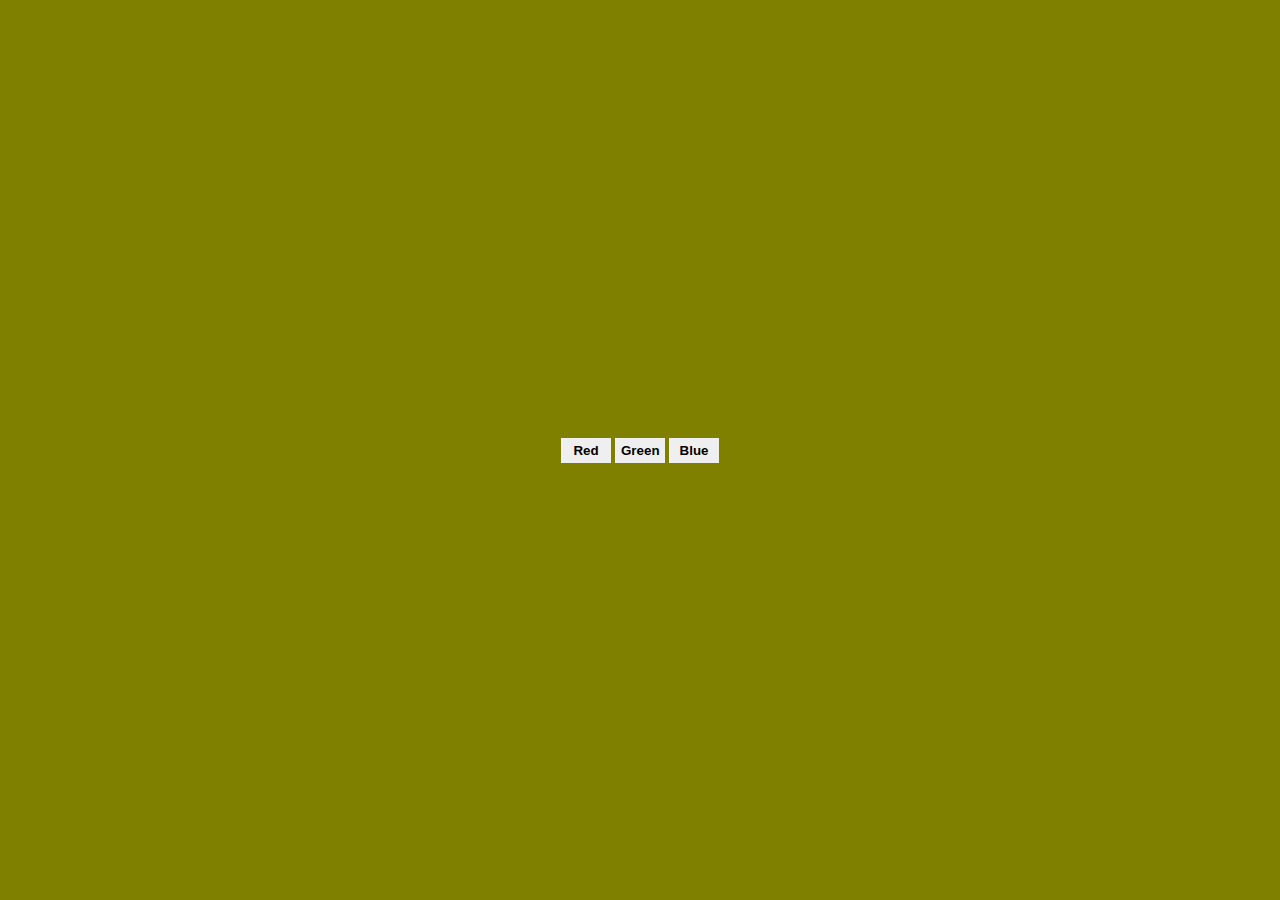
<file: bgChanger/index.html>
<!DOCTYPE html>
<html lang="en">
<head>
    <meta charset="UTF-8">
    <meta name="viewport" content="width=device-width, initial-scale=1.0">
    <title>Document</title>
    <link rel="stylesheet" href="./style.css">
</head>
<body>
    <div id="main">
        <div id="btns">
            <button class="btn" id="red">Red</button>
            <button class="btn" id="green">Green</button>
            <button class="btn" id="blue">Blue</button>
        </div>
    </div>
    <script src="./script.js"></script>
</body>
</html>
</file>
<file: bgChanger/style.css>
body {
  margin: 0;
  padding: 0;
}

#main {
    height: 100vh;
    width: 100vw;
    background-color: olive;
    display: flex;
    justify-content: center;
    align-items: center;
}

.btn{
    color: black;
    font-weight: bold;
    height: 25px;
    width: 50px;
    border: none;
}
.btn:hover {
    cursor: pointer;
}
</file>
